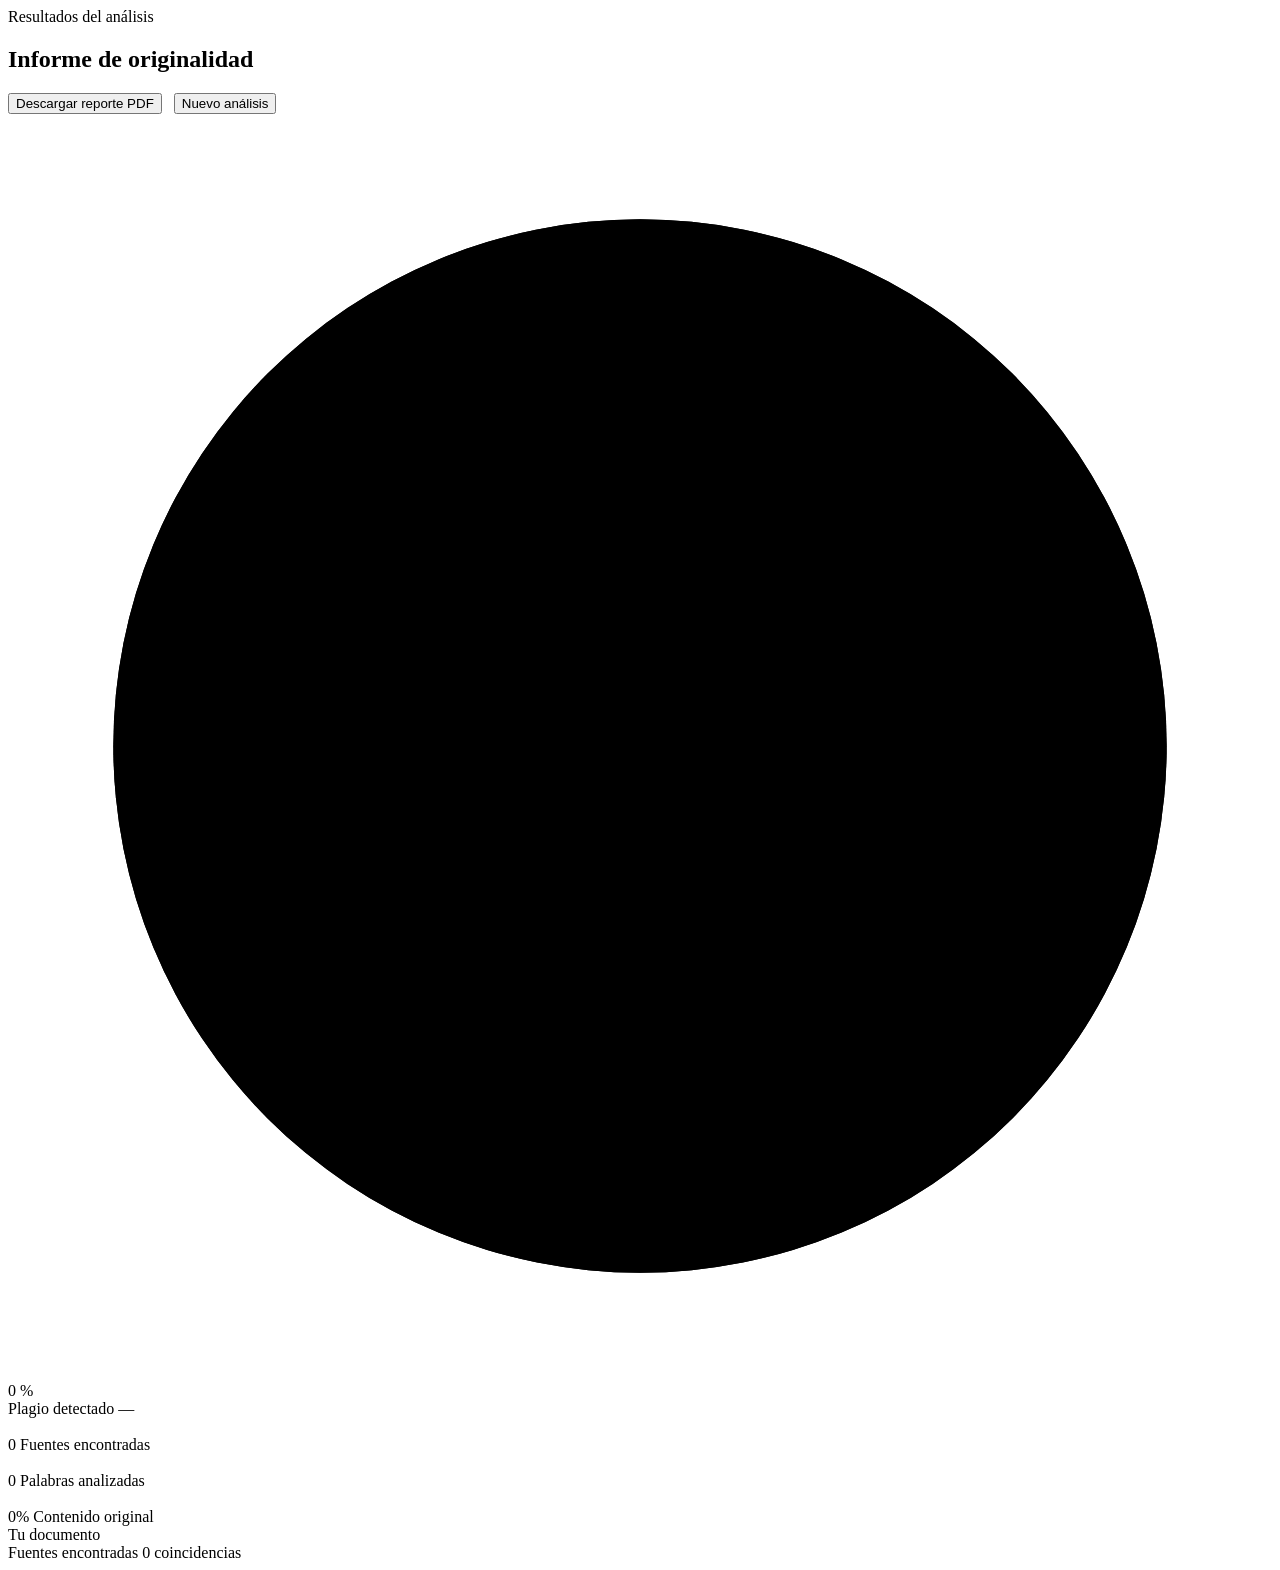
<file: target/classes/templates/pages/analisis.html>
<!DOCTYPE html>
<html lang="es" xmlns:th="http://www.thymeleaf.org" th:replace="~{fragments/index :: base(~{::contenido})}">

<head>
    <title>analisis</title>
</head>

<body>
    <div class="contenido-dinamico" th:fragment="contenido">
        <section th:fragment="resultado" class="resultado-analisis" id="resultado-analisis">

            <div class="resultado-cabecera">
                <div class="cabecera-titulo">
                    <span class="etiqueta-seccion">Resultados del análisis</span>
                    <h2 class="titulo-resultado">Informe de originalidad</h2>
                </div>
                <div class="resultado-acciones" style="display:flex;gap:.75rem;flex-wrap:wrap;">
                    <button class="btn-nuevo-analisis" id="btnDescargarReporte">
                        <i class="bi bi-download"></i>
                        Descargar reporte PDF
                    </button>
                    <button class="btn-nuevo-analisis" id="btnNuevoAnalisis" th:data-href="@{/inicio#analisis}"
                        onclick="window.location.href = this.getAttribute('data-href')">
                        <i class="bi bi-arrow-counterclockwise"></i>
                        Nuevo análisis
                    </button>
                </div>
            </div>

            <div class="tarjetas-resumen">

                <div class="tarjeta-resumen tarjeta-principal">
                    <div class="medidor-circular">
                        <svg viewBox="0 0 120 120" class="svg-medidor">
                            <circle class="pista-medidor" cx="60" cy="60" r="50" />
                            <circle class="progreso-medidor" cx="60" cy="60" r="50" id="circuloPlagio"
                                stroke-dasharray="314" stroke-dashoffset="314" />
                        </svg>
                        <div class="medidor-centro">
                            <span class="medidor-numero" id="numeroPlagio">0</span>
                            <span class="medidor-signo">%</span>
                        </div>
                    </div>
                    <div class="tarjeta-info">
                        <span class="tarjeta-etiqueta">Plagio detectado</span>
                        <span class="tarjeta-nivel" id="nivelPlagio">—</span>
                    </div>
                </div>

                <div class="tarjeta-resumen">
                    <div class="stat-icono" style="--color-icono: #4f46e5;">
                        <img th:src="@{/img/OouiReferencesRtl.svg}" alt="">
                    </div>
                    <div class="tarjeta-info">
                        <span class="tarjeta-numero" id="numeroFuentes">0</span>
                        <span class="tarjeta-etiqueta">Fuentes encontradas</span>
                    </div>
                </div>

                <div class="tarjeta-resumen">
                    <div class="stat-icono" style="--color-icono: #059669;">
                        <img th:src="@{/img/FluentTextWholeWord16Filled.svg}" alt="">
                    </div>
                    <div class="tarjeta-info">
                        <span class="tarjeta-numero" id="numeroPalabras">0</span>
                        <span class="tarjeta-etiqueta">Palabras analizadas</span>
                    </div>
                </div>

                <div class="tarjeta-resumen">
                    <div class="stat-icono" style="--color-icono: #d97706;">
                        <img th:src="@{/img\MaterialSymbolsVerified.svg}" alt="">
                    </div>
                    <div class="tarjeta-info">
                        <span class="tarjeta-numero" id="numeroOriginal">0<span style="font-size:1rem">%</span></span>
                        <span class="tarjeta-etiqueta">Contenido original</span>
                    </div>
                </div>

            </div>

            <div class="barra-desglose-wrap">
                <div class="barra-desglose" id="barraDesglose">
                </div>
                <div class="leyenda-desglose" id="leyendaDesglose">
                </div>
            </div>

            <div class="layout-analisis">

                <div class="columna-texto">
                    <div class="columna-cabecera">
                        <span class="columna-titulo">
                            <i class="bi bi-file-earmark-text"></i>
                            Tu documento
                        </span>
                        <div class="leyenda-colores" id="leyendaColores">
                        </div>
                    </div>
                    <div class="texto-analizado" id="textoAnalizado">
                    </div>
                </div>

                <div class="columna-fuentes">
                    <div class="columna-cabecera">
                        <span class="columna-titulo">
                            <i class="bi bi-search"></i>
                            Fuentes encontradas
                        </span>
                        <span class="fuentes-contador" id="fuentesContador">0 coincidencias</span>
                    </div>
                    <div class="lista-fuentes" id="listaFuentes">
                    </div>
                </div>

            </div>

        </section>

    </div>
</body>

</html>
</file>
